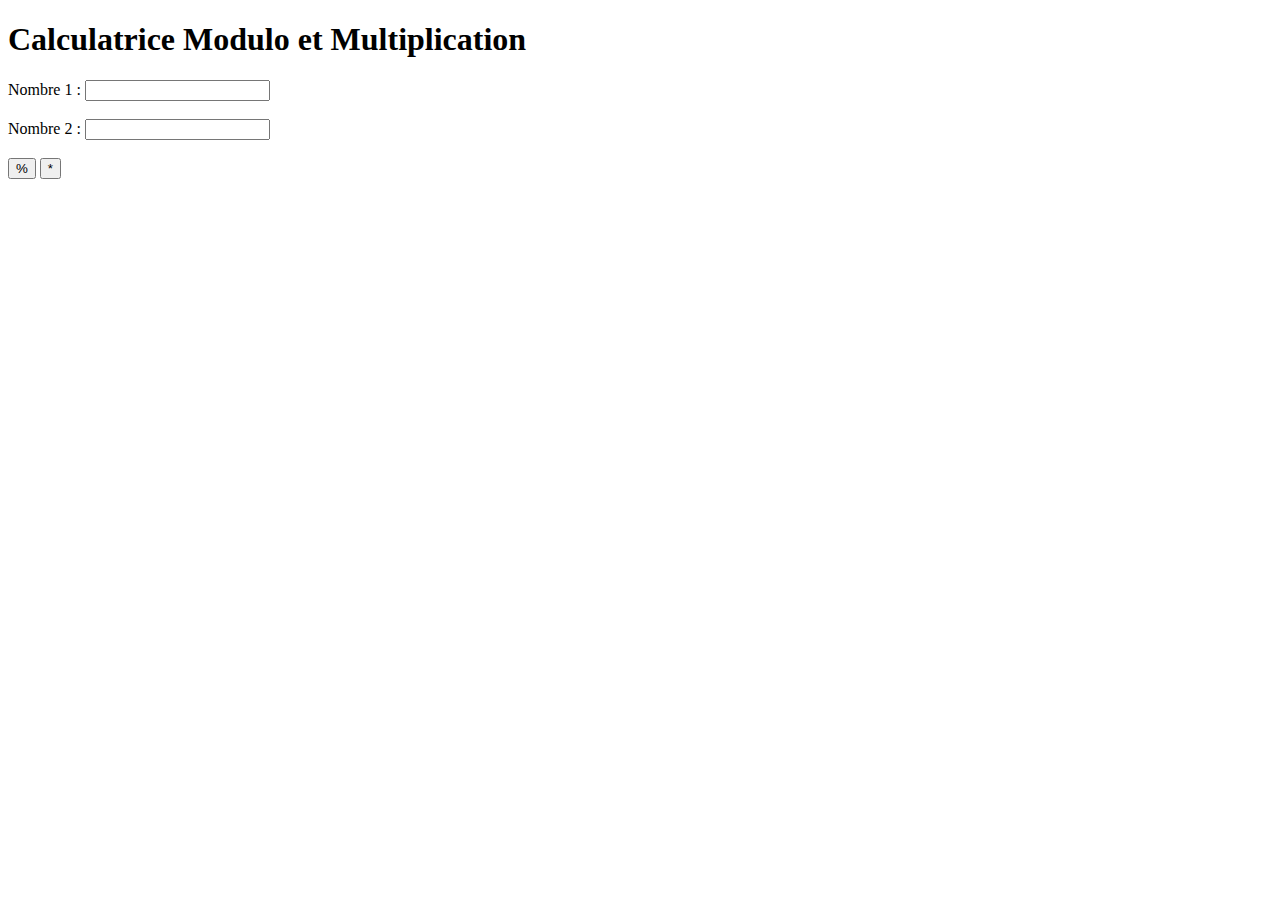
<file: 3.7Travail1.html>
<!DOCTYPE html>
<html>
    
<head>
  <meta charset="utf-8">
  <title>Calculatrice Modulo et Multiplication</title>
</head>

<body>
  <form>
    <h1>Calculatrice Modulo et Multiplication</h1>
    
    <label for="txtNum1">Nombre 1 :</label>
    <input type="text" id="txtNum1">
    <br><br>
    
    <label for="txtNum2">Nombre 2 :</label>
    <input type="text" id="txtNum2">
    <br><br>

    <input type="button" onclick= "modulo()"  value="%">
    <input type="button" onclick= "multiplication()"  value="*">
    <div id="affiche"></div>
    
    <script>
        function modulo() {
            var nombre1 = document.getElementById("txtNum1").value
            var nombre2 = document.getElementById("txtNum2").value
            var reponse1 = nombre1 % nombre2
            var message1 = "<br><br>" + reponse1;
            affiche.innerHTML = message1;
        }
        function multiplication() {
            var nombre1 = document.getElementById("txtNum1").value
            var nombre2 = document.getElementById("txtNum2").value
            var reponse2 = nombre1 * nombre2
            var message2 = "<br><br>" + reponse2;
            affiche.innerHTML = message2;
        }
    </script>
  </form>
</body>
</html>
</file>
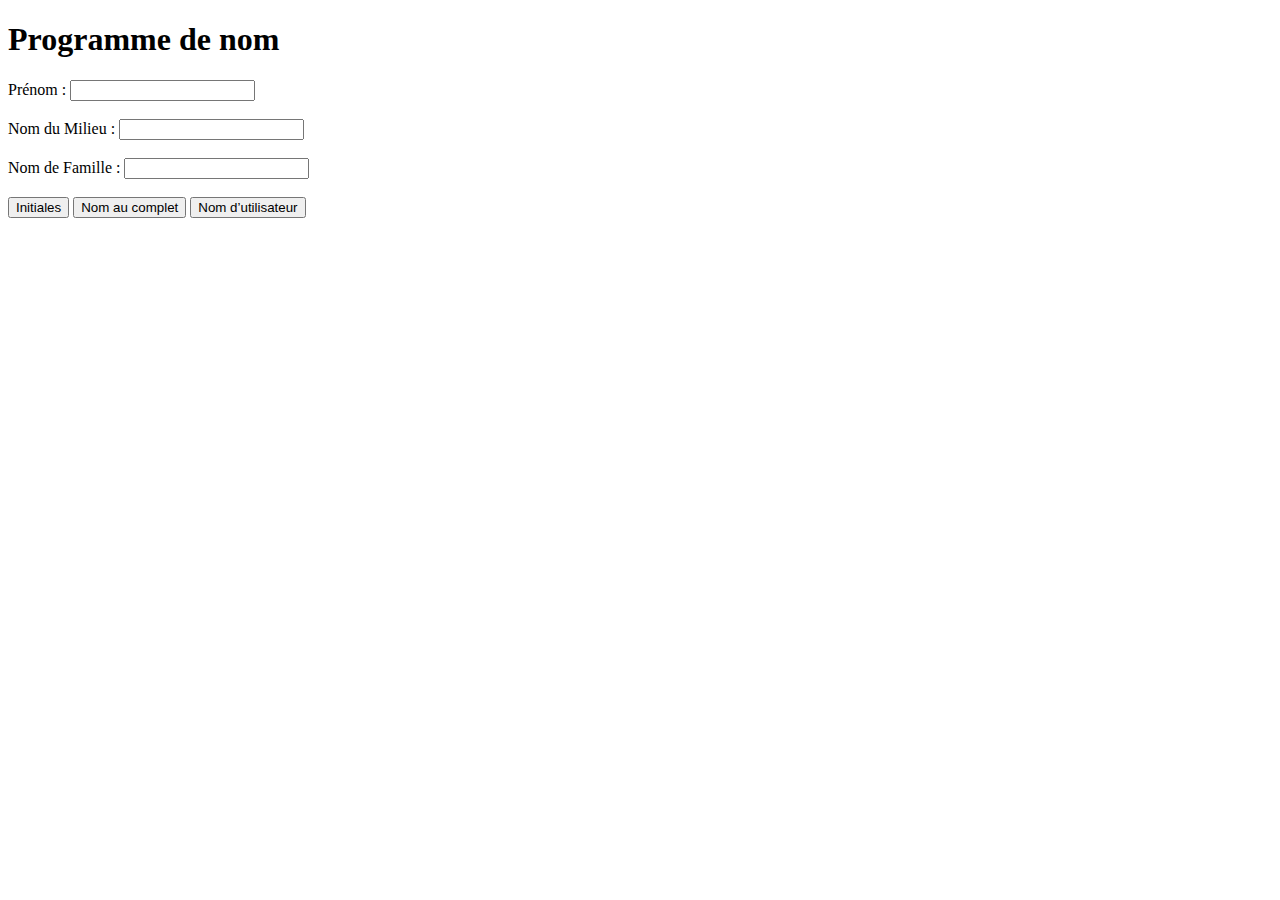
<file: 3.7Travail2.html>
<!DOCTYPE html>
<html>
    
<head>
  <meta charset="utf-8">
  <title>Programme de nom</title>
</head>

<body>
  <form>
    <h1>Programme de nom</h1>
    
    <label for="prenom">Prénom :</label>
    <input type="text" id="prenom">
    <br><br>
    
    <label for="nomDuMilieu">Nom du Milieu :</label>
    <input type="text" id="nomDuMilieu">
    <br><br>
    
    <label for="nomDeFamille">Nom de Famille :</label>
    <input type="text" id="nomDeFamille">
    <br><br>

    <input type="button" onclick= "initiales()"  value="Initiales">
    <input type="button" onclick= "nomAuComplet()"  value="Nom au complet">
    <input type="button" onclick= "nomDutilisateur()"  value="Nom d’utilisateur">
    <div id="affiche"></div>
    
    <script>
        function initiales() {
            var initiale1 = document.getElementById("prenom").value.charAt(0)
            var initiale2 = document.getElementById("nomDuMilieu").value.charAt(0)
            var initiale3 = document.getElementById("nomDeFamille").value.charAt(0)
            var initiales = initiale1.toUpperCase() + initiale2.toUpperCase() + initiale3.toUpperCase()
            var message1 = "<br><br>Initiales : " + initiales;
            affiche.innerHTML = message1;
        }
        function nomAuComplet() {
            var nomAuComplet = document.getElementById("prenom").value + " " + document.getElementById("nomDuMilieu").value + " " + document.getElementById("nomDeFamille").value
            var message2 = "<br><br>Nom au complet : " + nomAuComplet;
            affiche.innerHTML = message2;
        }
        function nomDutilisateur() {
            var nomDutilisateur = document.getElementById("prenom").value.charAt(0).toLowerCase() + document.getElementById("nomDuMilieu").value.charAt(0).toLowerCase() + document.getElementById("nomDeFamille").value.toLowerCase()
            var message3 = "<br><br>Nom d'utilisateur : " + nomDutilisateur;
            affiche.innerHTML = message3;
        }
    </script>
  </form>
</body>
</html>
</file>
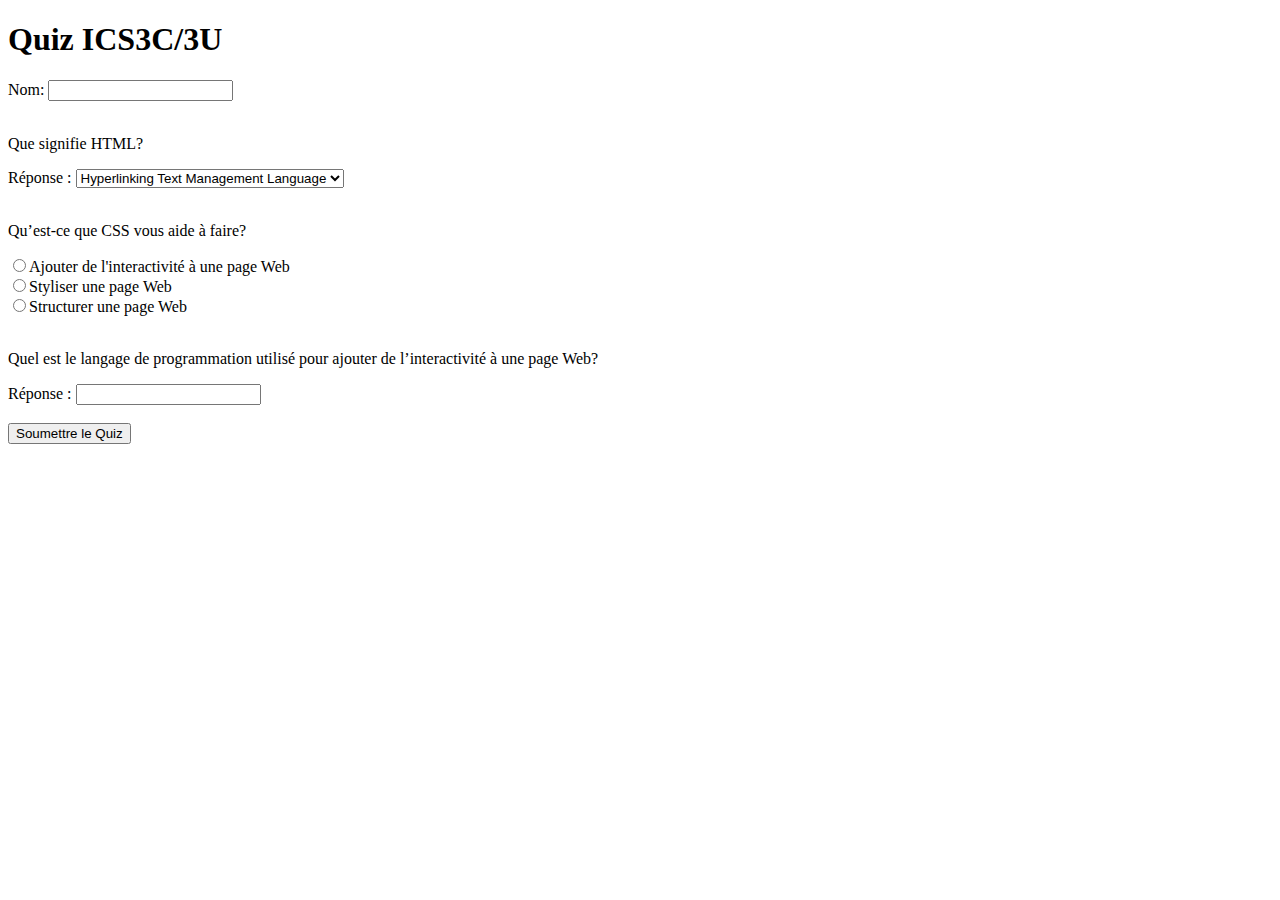
<file: 3.7Travail3.html>
<!DOCTYPE html>
<html>
<head>
  <meta charset="utf-8">
  <title>Quiz ICS</title>
</head>
<body>
  <form>
    <h1>Quiz ICS3C/3U</h1>
    <label for="txtNom">Nom:</label>
    <input type="text" id="txtNom">
    <br><br>
    <p>Que signifie HTML?</p>
    <label for="selQ1">Réponse :</label>
    <select id="selQ1">
      <option value="Hyperlinking Text Management Language">Hyperlinking Text Management Language</option>
      <option value="HyperText Markup Language">HyperText Markup Language</option>
      <option value="High-Tech Markup Logic">High-Tech Markup Logic</option>
    </select>
    <br><br>
    <p>Qu’est-ce que CSS vous aide à faire?</p>
    <input type="radio" name="use" value="Ajouter de l'interactivité à une page Web">Ajouter de l'interactivité à une page Web<br>
    <input type="radio" name="use" value="Styliser une page Web">Styliser une page Web<br>
    <input type="radio" name="use" value="Structurer une page Web">Structurer une page Web
    <br><br>
    <p>Quel est le langage de programmation utilisé pour ajouter de l’interactivité à une page Web?</p>
    <label for="txtQ3">Réponse :</label>
    <input type="text" id="txtQ3">
    <br><br>
    <input type="button" id="btnSoumet" onclick="confirmeQuiz()"  value="Soumettre le Quiz">
    <div id="divAffiche">
    </div>
    <script>
        function confirmeQuiz() {
            var Q1 = document.getElementById("selQ1").value;
            var radiosQ2 = document.getElementsByName("use")
            var Q2 = ""
            for (var i = 0; i < radiosQ2.length; i++) {
              if (radiosQ2[i].checked) {
                  Q2 = radiosQ2[i].value;
              }
            }
            var Q3 = document.getElementById("txtQ3").value.toLowerCase();
            var message = ""
            if (Q1 == "HyperText Markup Language" && Q2 =="Styliser une page Web" && Q3 == "javascript") {
                message = "<br><br>Chère " + document.getElementById("txtNom").value + ", vous avez répondu correctement à 3/3 des questions."
            } else if ((Q1 == "HyperText Markup Language" && Q2 =="Styliser une page Web") || (Q1 == "HyperText Markup Language" && Q3 == "javascript") || (Q2 =="Styliser une page Web" && Q3 == "javascript")) {
                message = "<br><br>Chère " + document.getElementById("txtNom").value + ", vous avez répondu correctement à 2/3 des questions."
            } else if ((Q1 == "HyperText Markup Language") || (Q2 =="Styliser une page Web") || (Q3 == "javascript")) {
                message = "<br><br>Chère " + document.getElementById("txtNom").value + ", vous avez répondu correctement à 1/3 des questions."
            } else {
                message = "<br><br>Chère " + document.getElementById("txtNom").value + ", vous avez répondu correctement à 0/3 des questions."
            }
            document.getElementById("divAffiche").innerHTML = message;
        }
    </script>
  </form>
</body>
</html>
</file>
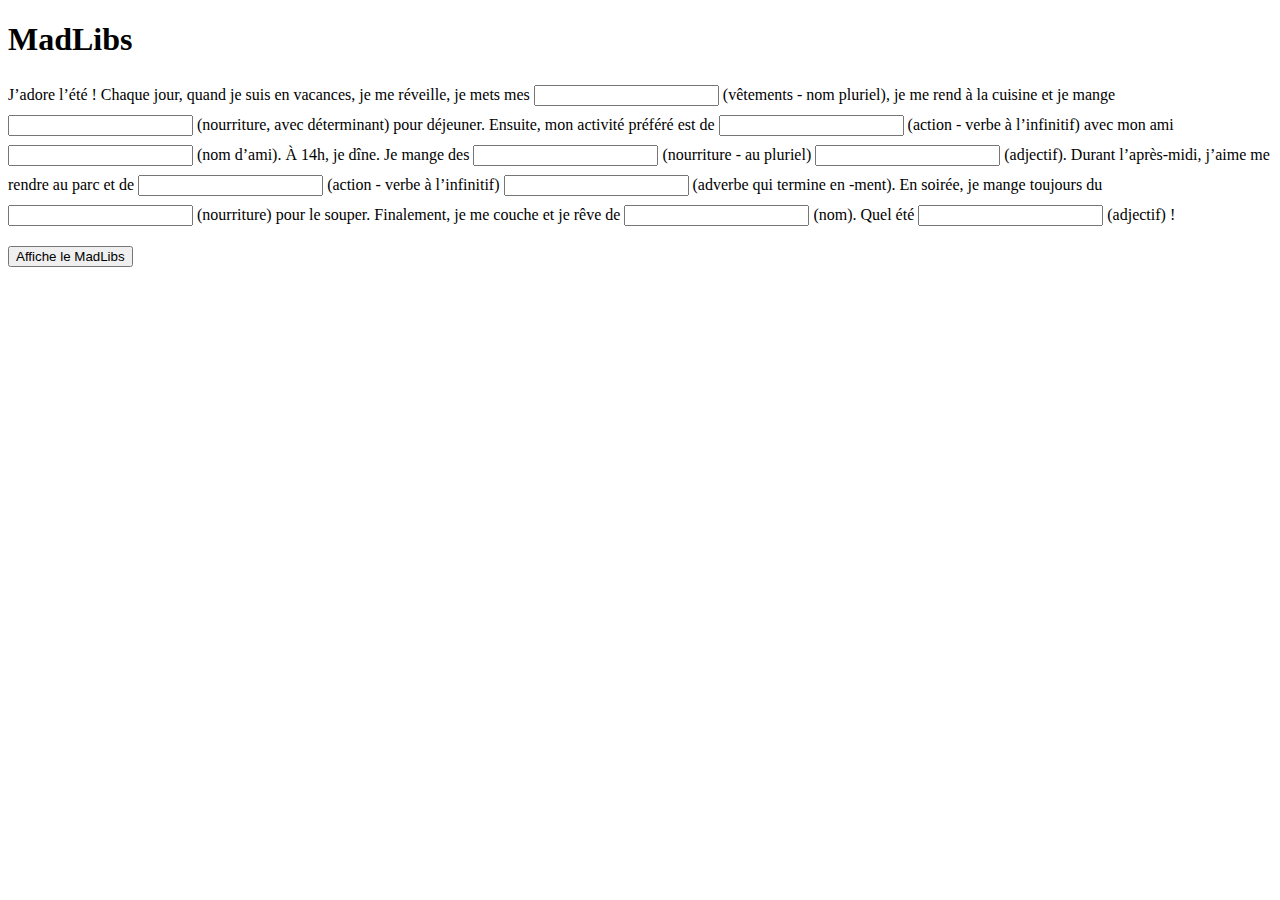
<file: 3.7Travail4.html>
<!DOCTYPE html>
<html>
<head>
  <meta charset="utf-8">
  <title>MadLibs</title>
</head>
<body>
  <form>
    <h1>MadLibs</h1>
    <p style = line-height:30px;>J’adore l’été !  Chaque jour, quand je suis en vacances, je me réveille, je mets mes <input type="text" id="txt1"> (vêtements - nom pluriel), je me rend à la cuisine et je mange <input type="text" id="txt2"> (nourriture, avec déterminant) pour déjeuner.  Ensuite, mon activité préféré est de <input type="text" id="txt3"> (action - verbe à l’infinitif) avec mon ami <input type="text" id="txt4"> (nom d’ami).  À 14h, je dîne.  Je mange des <input type="text" id="txt5"> (nourriture - au pluriel) <input type="text" id="txt6"> (adjectif).  Durant l’après-midi, j’aime me rendre au parc et de <input type="text" id="txt7"> (action - verbe à l’infinitif) <input type="text" id="txt8"> (adverbe qui termine en -ment).  En soirée, je mange toujours du <input type="text" id="txt9"> (nourriture) pour le souper.  Finalement, je me couche et je rêve de <input type="text" id="txt10"> (nom).  Quel été <input type="text" id="txt11"> (adjectif) !</p>
    <input type="button" id="btnSoumet" onclick="afficheMadLibs()"  value="Affiche le MadLibs">
    <div id="divAffiche">
    </div>
<script>
    function afficheMadLibs() {
        var message = "J’adore l’été !  Chaque jour, quand je suis en vacances, je me réveille, je mets mes " + document.getElementById("txt1").value + ", je me rend à la cuisine et je mange " + document.getElementById("txt2").value + " pour déjeuner.  Ensuite, mon activité préféré est de " + document.getElementById("txt3").value + " avec mon ami " + document.getElementById("txt4").value + ".  À 14h, je dîne.  Je mange des " + document.getElementById("txt5").value + " " + document.getElementById("txt6").value + ".  Durant l’après-midi, j’aime me rendre au parc et de " + document.getElementById("txt7").value + " " + document.getElementById("txt8").value + ".  En soirée, je mange toujours du " + document.getElementById("txt9").value + " pour le souper.  Finalement, je me couche et je rêve de " + document.getElementById("txt10").value + ".  Quel été " + document.getElementById("txt11").value +  "!"
        document.getElementById("divAffiche").innerHTML = message
    }
</script>
</form>
</body>
</html>
</file>
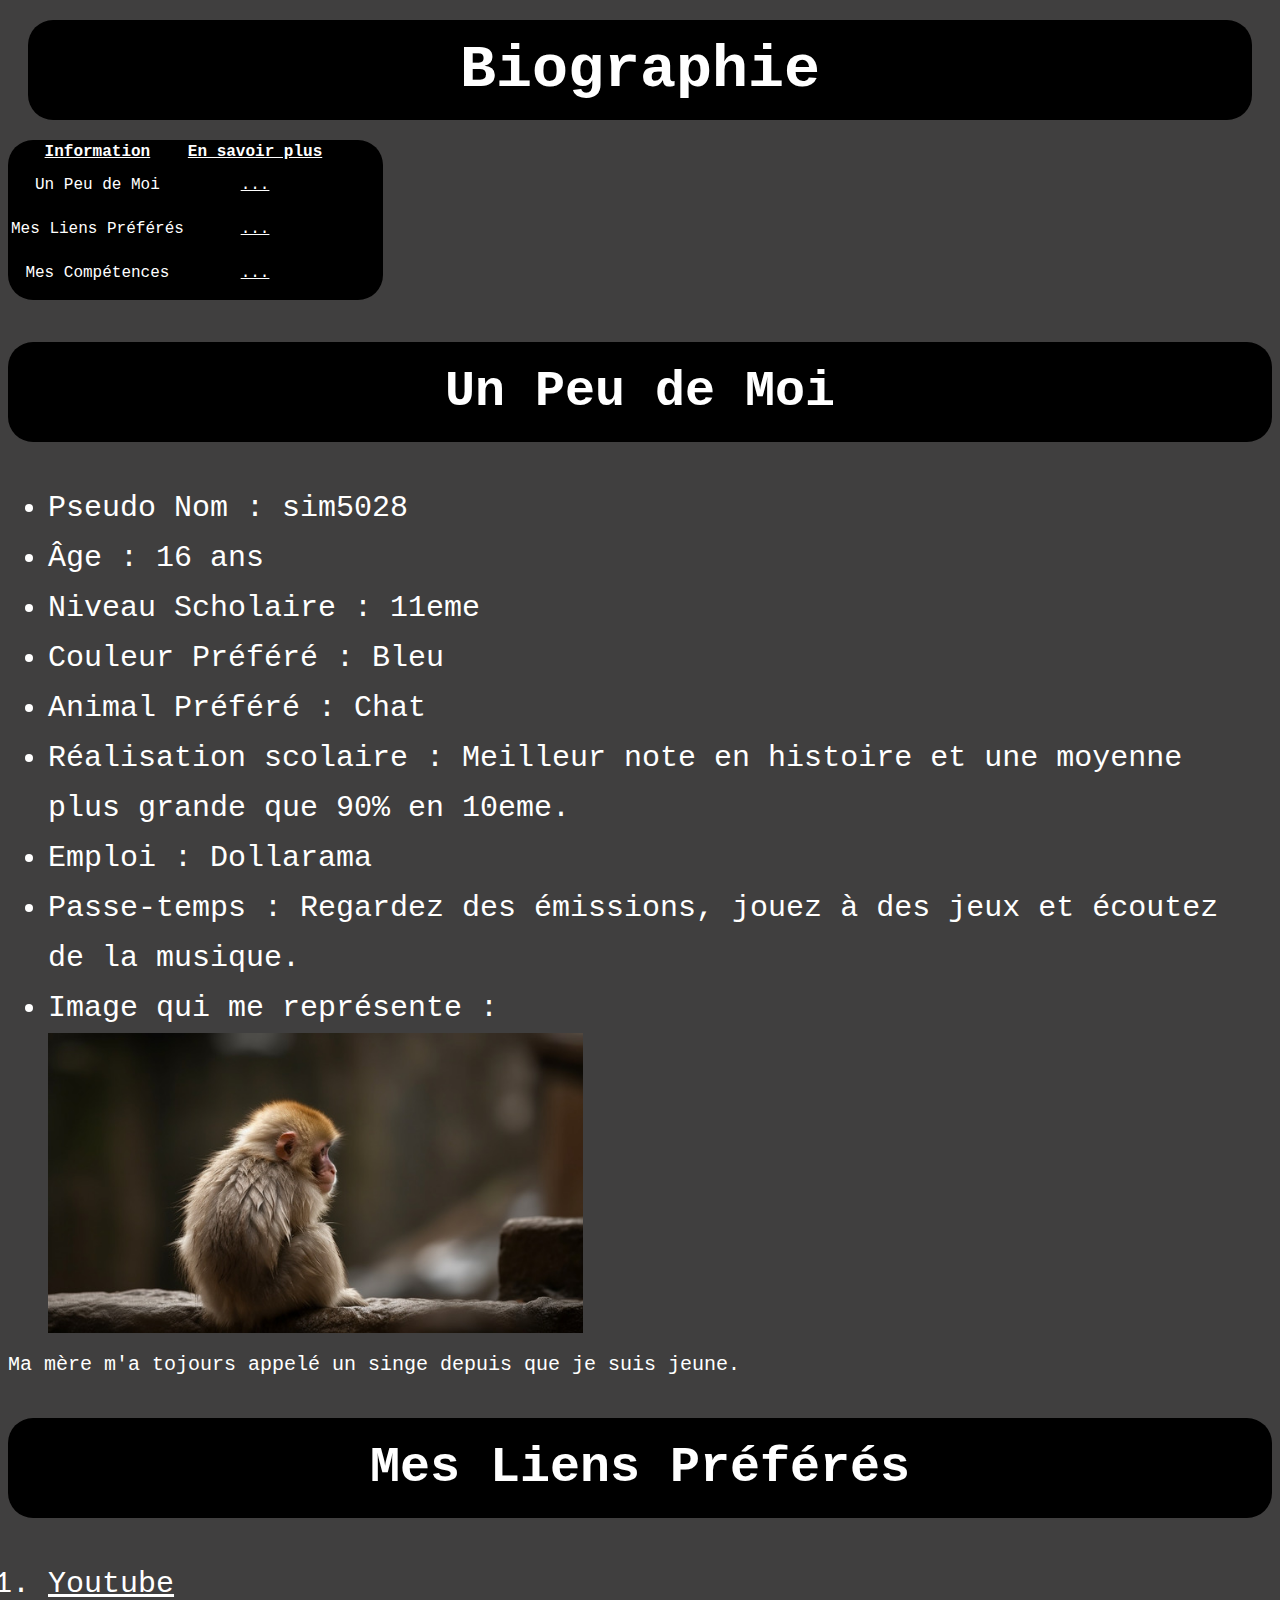
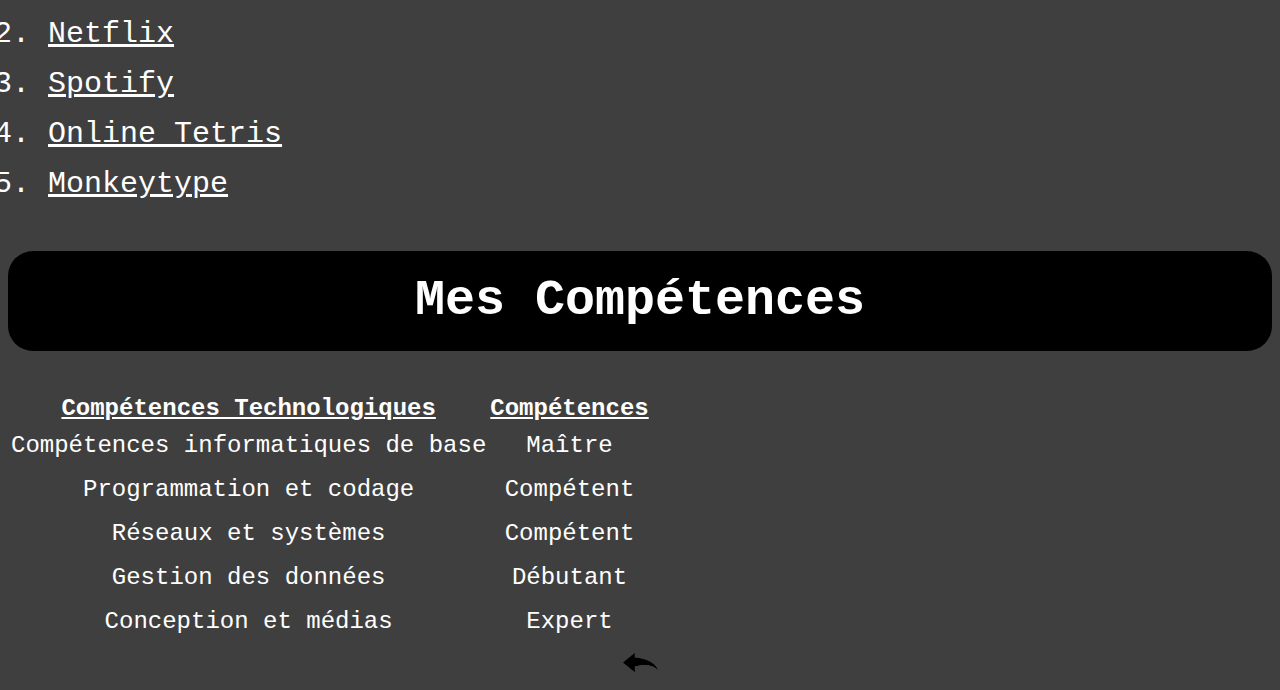
<file: biographie.html>
<DOCTYPE HTML>
    <html>

    <head>
        <meta charset="utf-8">
        <title>Biographie</title>
        <link rel="stylesheet" href="CSS/stylecommun.css">
        <style>
            #table {
                width: 375px;
                height: 160px;
                border-radius: 25px;
                background-color: black;
                font-size:3em;}
            td {
                text-align: center;
                line-height: 40px;}
            th {
                text-decoration: underline;}
            h2 {
                height: 100px;
                border-radius: 25px;
                background-color: black;
                font-size:2.5em;
                font-weight: bold;
                text-align: center;
                vertical-align: middle;
                line-height: 100px;}
            li {
            font-size: 1.5em;
            line-height: 50px;}
            a {
                color: white;}
            #back {
                display: block;
                margin-left: auto;
                margin-right: auto;}
            </style>
        </head>

        <body>
            <div id="header">Biographie</div>
            <div id="table">
                <table>
                    <thead>
                        <tr>
                            <th>Information</th>
                            <th>En savoir plus</th>
                        </tr>
                    </thead>
                    <tbody>
                        <tr>
                            <td>Un Peu de Moi</td>
                            <td><a href="#about-me">...</a></td>
                        </tr>
                        <tr>
                            <td>Mes Liens Préférés</td>
                            <td><a href="#fav-links">...</a></td>
                        </tr>
                        <tr>
                            <td>Mes Compétences</td>
                            <td><a href="#comps">...</a></td>
                        </tr>
                    </tbody>
                </table>
                </div>
            <h2 id="about-me">Un Peu de Moi</h2>
                <ul>
                    <li>Pseudo Nom : sim5028</li>
                    <li>Âge : 16 ans</li>
                    <li>Niveau Scholaire : 11eme</li>
                    <li>Couleur Préféré : Bleu</li>
                    <li>Animal Préféré : Chat</li>
                    <li>Réalisation scolaire : Meilleur note en histoire et une moyenne plus grande que 90% en 10eme.</li>
                    <li>Emploi : Dollarama</li>
                    <li>Passe-temps : Regardez des émissions, jouez à des jeux et écoutez de la musique.</li>
                    <li>Image qui me représente :</li>
                    <img src="Images/biographie.img" height="300">
                </ul>
<!--Listes d'infos importantes non-privées-->
                    <p>Ma mère m'a tojours appelé un singe depuis que je suis jeune.</p>
            <h2 id="fav-links">Mes Liens Préférés</h2>
                <ol>
                    <li><a target="_blank" href="https://www.youtube.com">Youtube</a></li>
                    <li><a target="_blank" href="https://www.netflix.com/browse">Netflix</a></li>
                    <li><a target="_blank" href="https://open.spotify.com">Spotify</a></li>
                    <li><a target="_blank" href="https://tetris.com/play-tetris">Online Tetris</a></li>
                    <li><a target="_blank" href="https://monkeytype.com">Monkeytype</a></li>
                </ol>
<!--Listes de mes liens préférés-->
            <h2 id="comps">Mes Compétences</h2>
                <table>
                    <thead>
                        <tr>
                            <th style="font-size: 1.5em;">Compétences Technologiques</th>
                            <th style="font-size: 1.5em;">Compétences</th>
                        </tr>
                    </thead>
                    <tbody>
                        <tr>
                            <td style="font-size: 1.5em;">Compétences informatiques de base</td>
                            <td style="font-size: 1.5em;">Maître</td>
                        </tr>
                        <tr>
                            <td style="font-size: 1.5em;">Programmation et codage</td>
                            <td style="font-size: 1.5em;">Compétent</td>
                        </tr>
                        <tr>
                            <td style="font-size: 1.5em;">Réseaux et systèmes</td>
                            <td style="font-size: 1.5em;">Compétent</td>
                        </tr>
                        <tr>
                            <td style="font-size: 1.5em;">Gestion des données</td>
                            <td style="font-size: 1.5em;">Débutant</td>
                        </tr>
                        <tr>
                            <td style="font-size: 1.5em;">Conception et médias</td>
                            <td style="font-size: 1.5em;">Expert</td>
                        </tr>
                    </tbody>
                </table>
<!--Analyse de mes compétences-->
            <a href="index.html"><img id="back" src="Images/fleche.img" height="35"></a>
        </body>
        
    </html>
</file>
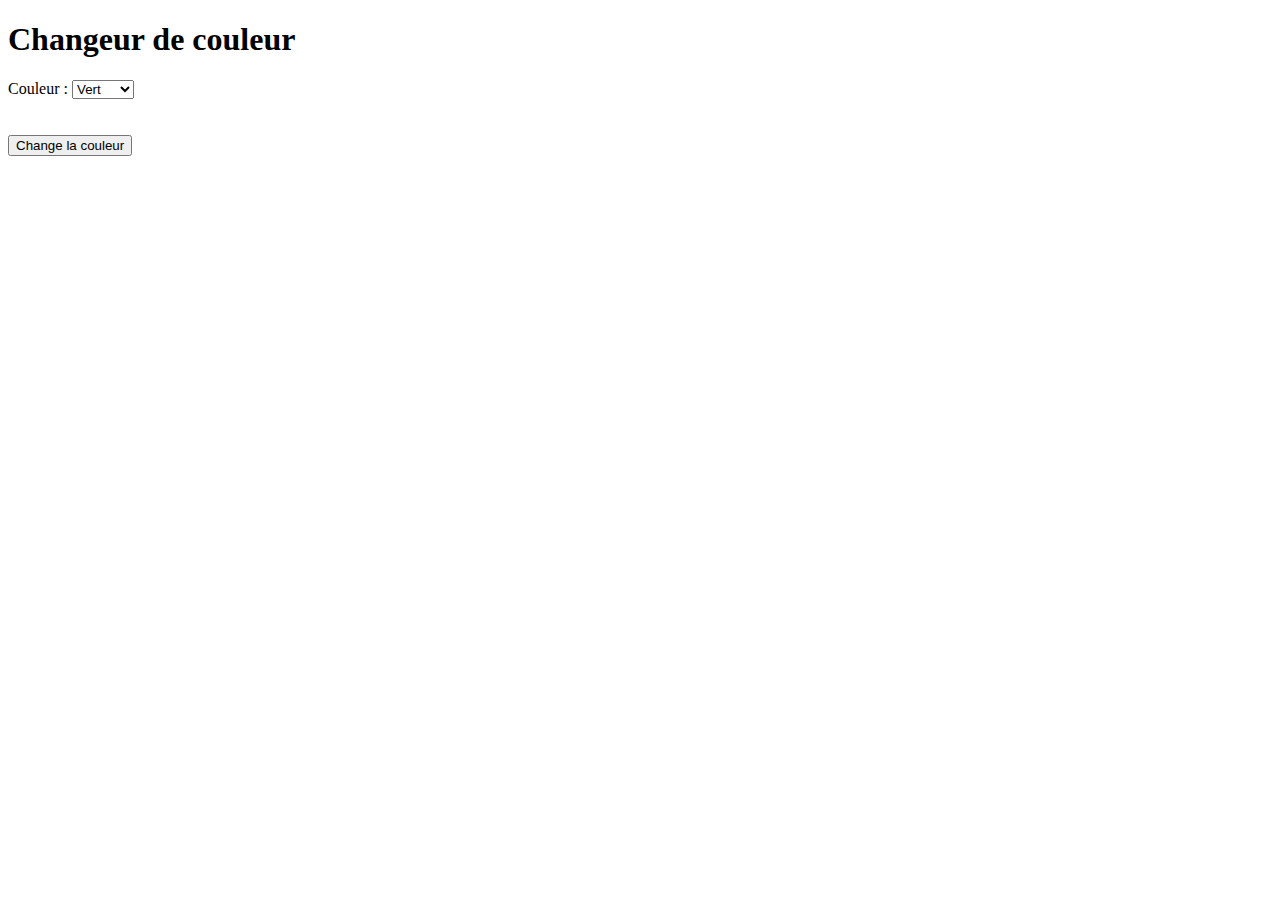
<file: DéfiduVendredi.html>
<!DOCTYPE html>
<html>
<head>
  <meta charset="utf-8">
  <title>Changeur de couleur</title>
</head>
<body>
  <!-- Formulaire d'inscription -->
  <form>
    <h1>Changeur de couleur</h1>


  <!-- select pour le choix de couleur -->
    <label for="selCouleur">Couleur : </label>
    <select id="selCouleur">
      <option value="Vert">Vert</option>
      <option value="Jaune">Jaune</option>
      <option value="Violet">Violet</option>
      <option value="Rouge">Rouge</option>
    </select>
    <br><br>
    <br>

    <!-- bouton pour soumettre le formulaire -->
    <input type="button" id="btnCouleur" onclick="changeCouleur()"  value="Change la couleur">
  <!-- Création d'une section pour l'affichage des résultats -->
    <div id="divAffiche"></div>
    <script>
        function changeCouleur() {
      var colorMap = {
        Vert: "green",
        Jaune: "yellow",
        Violet: "purple",
        Rouge: "red"
        };
      var affiche = document.getElementById("divAffiche");
      var couleur = document.getElementById("selCouleur").value;
      var message = "<br><br><hr><br>Tu as choisi la couleur : " + couleur + "<br>";
      document.getElementById("btnCouleur").style.backgroundColor = colorMap[couleur];
      var messageCouleur = ""
      if (couleur == "Vert") {
          messageCouleur = '<img src="https://www.color-hex.com/palettes/96427.png" width="300"/>'
      } else if (couleur == "Jaune") {
          messageCouleur = '<img src="https://www.color-hex.com/palettes/104741.png" width="300"/>'
      } else if (couleur == "Violet") {
        messageCouleur = '<img src="https://www.color-hex.com/palettes/93314.png" width="300"/>'
      } else if (couleur == "Rouge") {
        messageCouleur = '<img src="https://www.color-hex.com/palettes/82990.png" width="300"/>'
      }
      //Afficher le message sur la page web
            affiche.innerHTML = message + messageCouleur;
        }
    </script>
  </form>
</body>
</html>
</file>
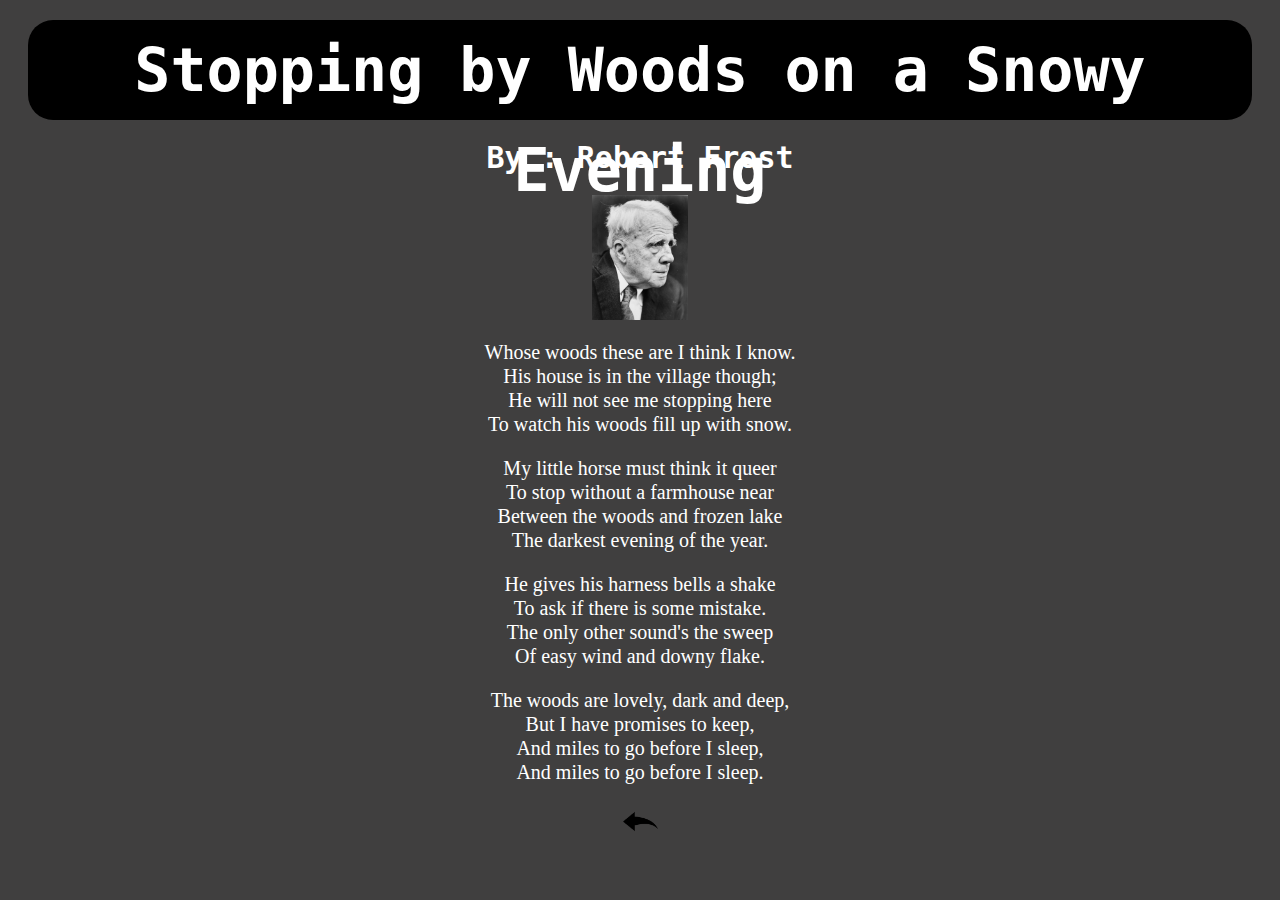
<file: poeme.html>
<!DOCTYPE html>
<html>
    
    <head>
        <meta charset="utf-8">
        <title>Stopping by Woods on a Snowy Evening</title>
        <link rel="stylesheet" href="CSS/stylecommun.css">
        <style>
            #author {
                color: white;
                text-align: center;
                font-size: 1.5em;
                font-family: "Monaco", monospace;}
            #author-photo {
                display: block;
                margin-left: auto;
                margin-right: auto;}
            p {
                color: white;
                text-align: center;
                font-family: cursive;
                line-height: 1.2em;}
            #back {
                display: block;
                margin-left: auto;
                margin-right: auto;}
    </style>
    </head>
    
    <body>
        <div id="header">Stopping by Woods on a Snowy Evening</div>
        <h1 id="author">By : Robert Frost</h1>
        <img id="author-photo" src="Images/robert-frost.img" height="125">
            <p>
                Whose woods these are I think I know.<br>
                His house is in the village though;<br>
                He will not see me stopping here<br>
                To watch his woods fill up with snow. 
            </p>
            <p>
                My little horse must think it queer<br>
                To stop without a farmhouse near<br>
                Between the woods and frozen lake<br>
                The darkest evening of the year.
            </p>
            <p>
                He gives his harness bells a shake<br>
                To ask if there is some mistake.<br>
                The only other sound's the sweep<br>
                Of easy wind and downy flake.
            </p>
            <p>
                The woods are lovely, dark and deep,<br>
                But I have promises to keep,<br>
                And miles to go before I sleep,<br>
                And miles to go before I sleep.
            </p>
            <!--https://www.poetryfoundation.org/poems/42891/stopping-by-woods-on-a-snowy-evening-->
            <a href="index.html"><img id="back" src="Images/fleche.img" height="35"></a>
    </body>
    
</html>
</file>
<file: CSS/stylecommun.css>
body {
  background-color: rgb(64, 63, 63);
  font-size: 20px;
  font-family: "Monaco", monospace;
  color: white;}

#header {
  float: top;
  margin: 20px;
  width: auto;
  height: 100px;
  border-radius: 25px;
  background-color: black;
  font-size:3em;
  font-weight: bold;
  text-align: center;
  vertical-align: middle;
  line-height: 100px;}
</file>
